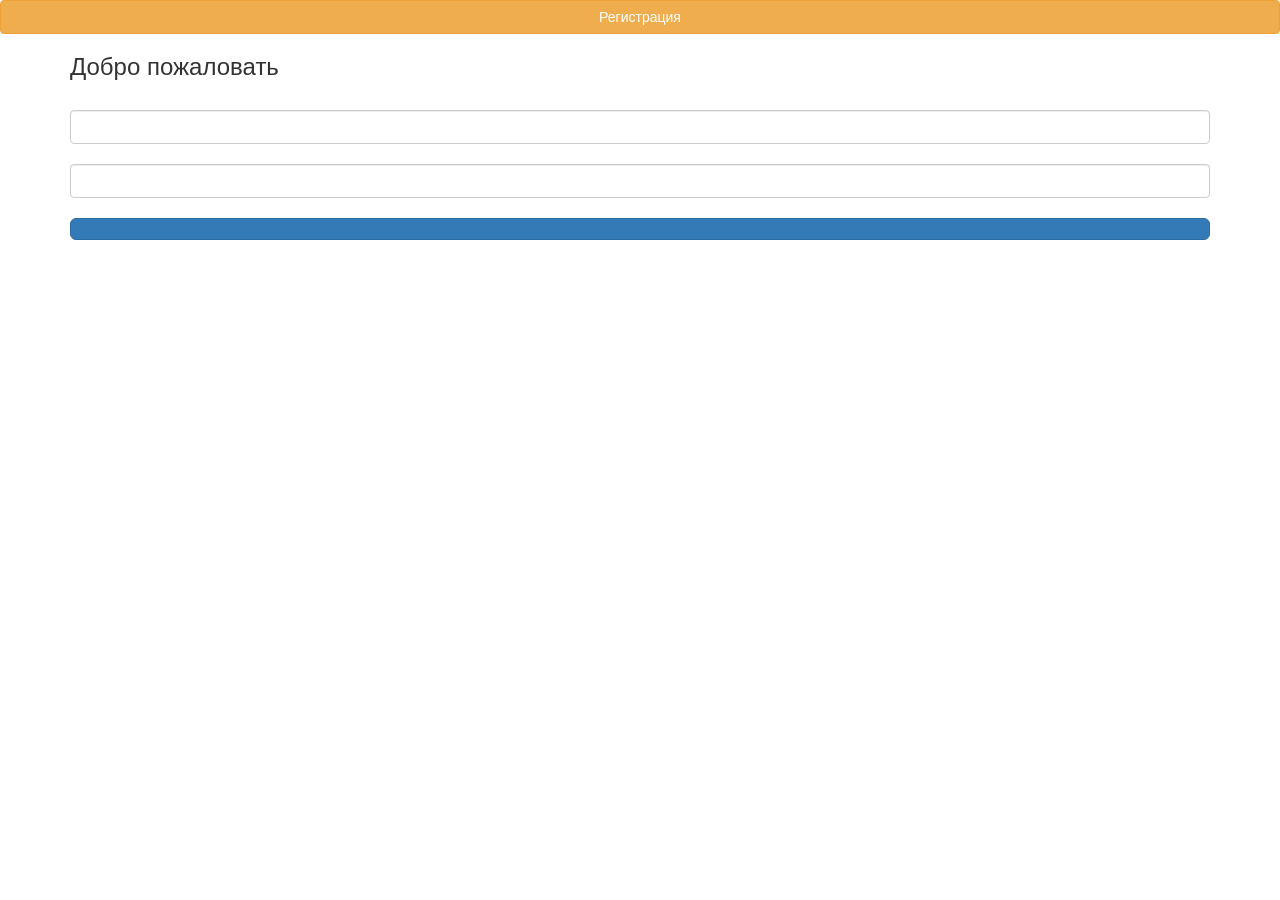
<file: src/main/resources/templates/login.html>
<!DOCTYPE html>
<html xmlns="http://www.w3.org/1999/xhtml"
      xmlns:th="http://www.thymeleaf.org" lang="ru">

<head>
    <title>Вход</title>
    <link rel="stylesheet" type="text/css" th:href="@{/css/login.css}"/>
    <link rel="stylesheet" href="https://maxcdn.bootstrapcdn.com/bootstrap/3.3.7/css/bootstrap.min.css">
    <script src="https://ajax.googleapis.com/ajax/libs/jquery/3.1.1/jquery.min.js"></script>
    <script src="https://maxcdn.bootstrapcdn.com/bootstrap/3.3.7/js/bootstrap.min.js"></script>
</head>

<body>
<form th:action="@{/registration}" method="get">
    <button class="btn btn-md btn-warning btn-block" type="Submit">Регистрация</button>
</form>

<div class="container">
    <form th:action="@{/login}" method="POST" class="form-signin">
        <h3>Добро пожаловать</h3>
        <br/>

        <input type="text" id="email" name="email" th:placeholder="Email"
               class="form-control"/> <br/>
        <input type="password" th:placeholder="Пароль"
               id="password" name="password" class="form-control"/> <br/>
        <button class="btn btn-lg btn-primary btn-block" name="Submit" value="Login" type="Submit"
                th:text="Войти"></button>
    </form>
</div>
</body>
</html>
</file>
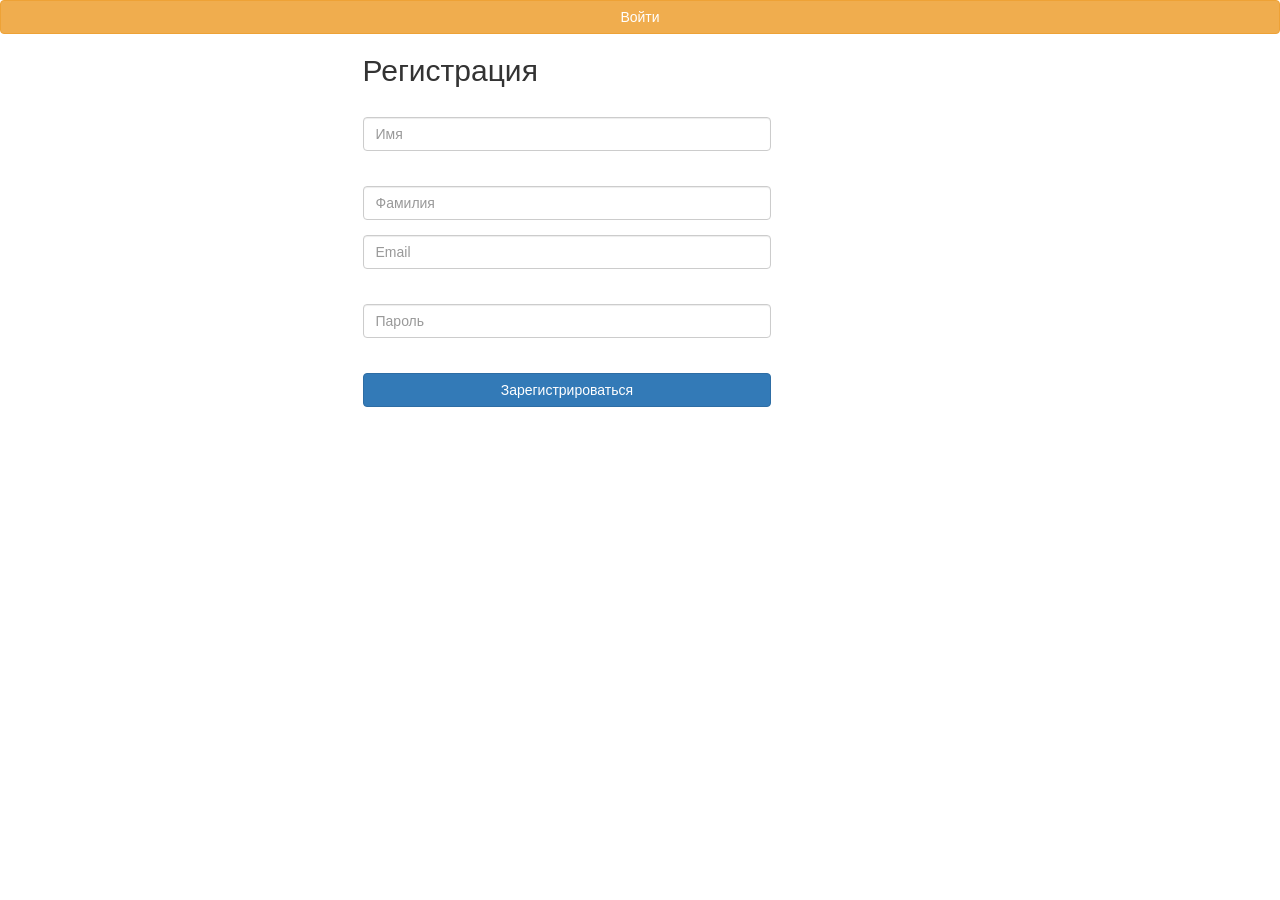
<file: src/main/resources/templates/registration.html>
<!DOCTYPE html>
<html lang="en" xmlns="http://www.w3.org/1999/xhtml"
      xmlns:th="http://www.thymeleaf.org">
<head>
    <title>Регистрация</title>
    <link rel="stylesheet" type="text/css" th:href="@{/css/registration.css}" />
    <link rel="stylesheet" href="https://maxcdn.bootstrapcdn.com/bootstrap/3.3.7/css/bootstrap.min.css">
    <script src="https://ajax.googleapis.com/ajax/libs/jquery/3.1.1/jquery.min.js"></script>
    <script src="https://maxcdn.bootstrapcdn.com/bootstrap/3.3.7/js/bootstrap.min.js"></script>
</head>
<body>
<form th:action="@{/login}" method="get">
    <button class="btn btn-md btn-warning btn-block" type="Submit">Войти</button>
</form>

<div class="container">
    <div class="row">
        <div class="col-md-6 col-md-offset-3">
            <form autocomplete="off" action="#" th:action="@{/registration}"
                  th:object="${user}" method="post" class="form-horizontal"
                  role="form">
                <h2>Регистрация</h2>
                <div class="form-group">
                    <div class="col-sm-9">
                        <label th:if="${#fields.hasErrors('name')}" th:errors="*{name}"
                               class="validation-message"></label>
                        <input type="text" th:field="*{name}" placeholder="Имя"
                               class="form-control" />
                    </div>
                </div>

                <div class="form-group">
                    <div class="col-sm-9">
                        <label	th:if="${#fields.hasErrors('lastName')}" th:errors="*{lastName}"
                                  class="validation-message"></label>
                        <input type="text" th:field="*{lastName}"
                               placeholder="Фамилия" class="form-control" />
                    </div>
                </div>
                <div class="form-group">
                    <div class="col-sm-9">
                        <input type="text" th:field="*{email}" placeholder="Email"
                               class="form-control" /> <label
                            th:if="${#fields.hasErrors('email')}" th:errors="*{email}"
                            class="validation-message"></label>
                    </div>
                </div>
                <div class="form-group">
                    <div class="col-sm-9">
                        <input type="password" th:field="*{password}"
                               placeholder="Пароль" class="form-control" /> <label
                            th:if="${#fields.hasErrors('password')}" th:errors="*{password}"
                            class="validation-message"></label>
                    </div>
                </div>

                <div class="form-group">
                    <div class="col-sm-9">
                        <button type="submit" class="btn btn-primary btn-block">Зарегистрироваться</button>
                    </div>
                </div>

                <span th:utext="${successMessage}"></span>

            </form>
        </div>
    </div>
</div>

</body>
</html>
</file>
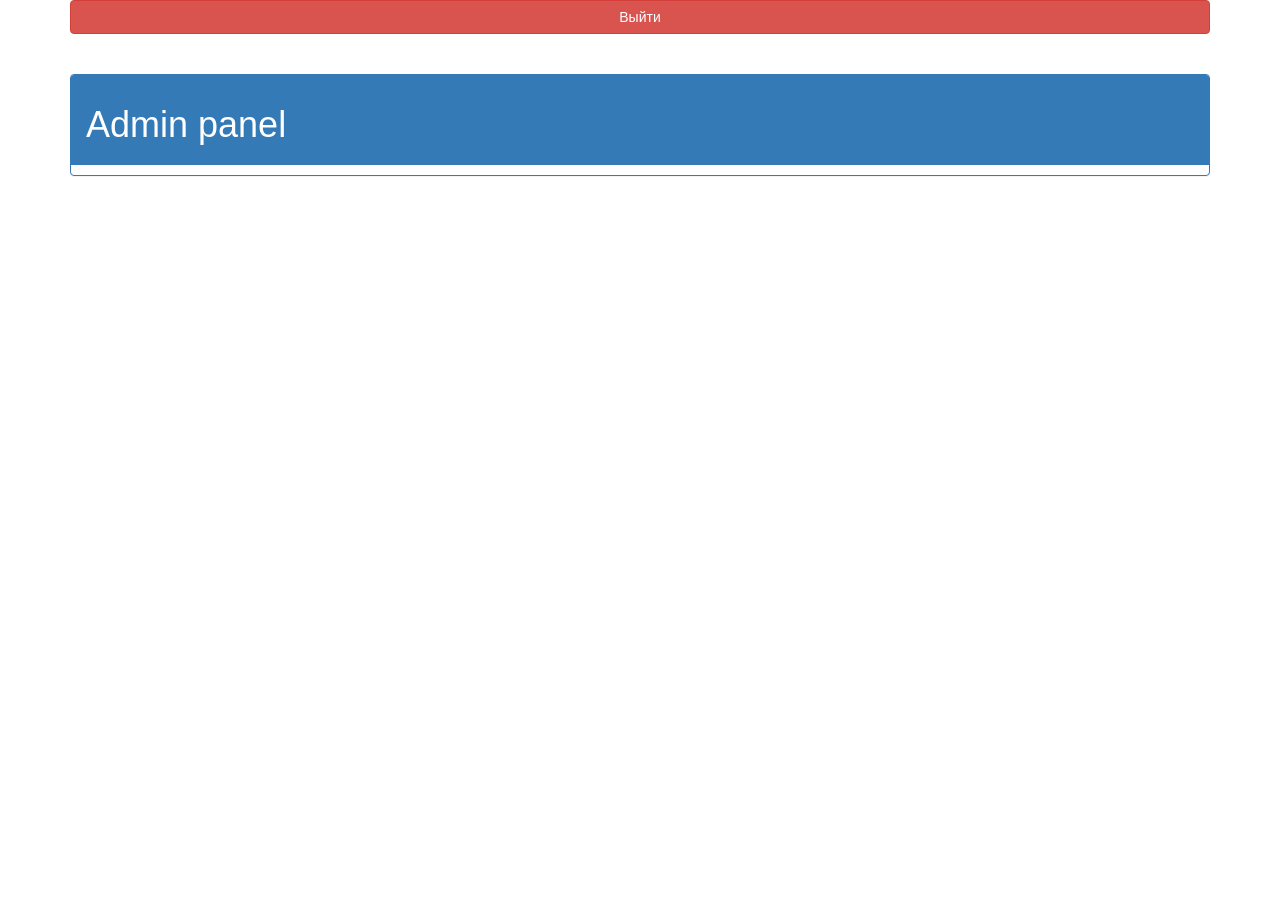
<file: src/main/resources/templates/admin/home.html>
<!DOCTYPE html>
<html xmlns="http://www.w3.org/1999/xhtml"
      xmlns:th="http://www.thymeleaf.org">

<head>
    <title>Admin Page</title>
    <link rel="stylesheet" type="text/css" th:href="@{/css/home.css}"/>
    <link rel="stylesheet" href="https://maxcdn.bootstrapcdn.com/bootstrap/3.3.7/css/bootstrap.min.css">
    <script src="https://ajax.googleapis.com/ajax/libs/jquery/3.1.1/jquery.min.js"></script>
    <script src="https://maxcdn.bootstrapcdn.com/bootstrap/3.3.7/js/bootstrap.min.js"></script>
</head>

<body>
<div class="container">

    <form th:action="@{/logout}" method="get">
        <button class="btn btn-md btn-danger btn-block" name="registration"
                type="Submit">Выйти
        </button>
    </form>

    <div class="panel-group" style="margin-top:40px">
        <div class="panel panel-primary">
            <div class="panel-heading">
                <h1>Admin panel</h1>
                <!--/*@thymesVar id="userName" type="java.lang.String"*/-->
                <span th:utext="${userName}"></span>
            </div>
            <!--/*@thymesVar id="adminMessage" type="java.lang.String"*/-->
            <p class="admin-message-text text-center" th:utext="${adminMessage}"></p>
        </div>
    </div>

</div>
</body>
</html>
</file>
